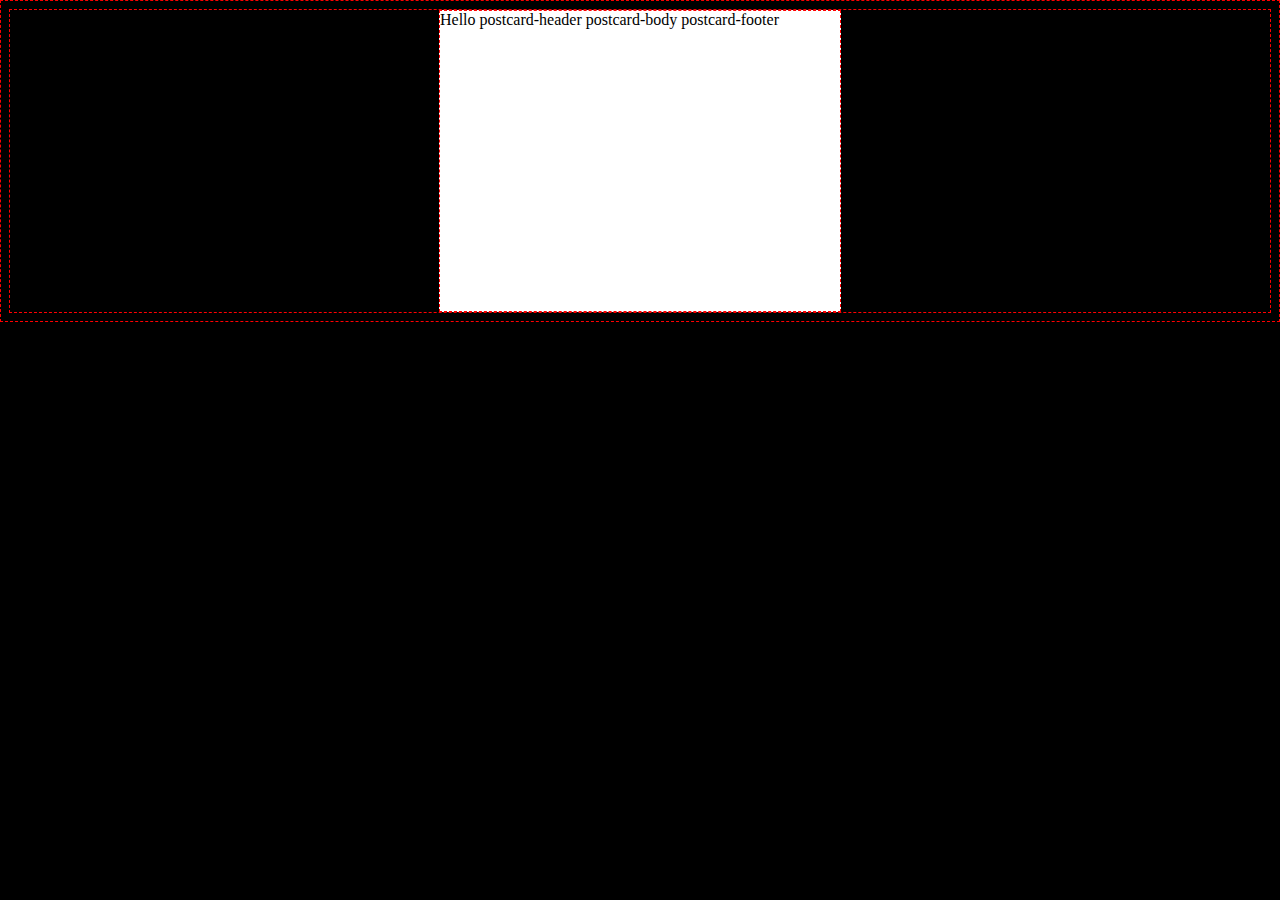
<file: .learn/resets/11-postcard-divisions/index.html>
<!DOCTYPE html>
<html lang="en">
	<head>
		<link rel="stylesheet" href="styles.css" <meta charset="UTF-8" />
		<meta name="viewport" content="width=device-width, initial-scale=1.0" />
		<title>Document</title>
	</head>
	<body>
		<div class="postcard">Hello
            postcard-header
            postcard-body
            postcard-footer

	</body>
</html>
</file>
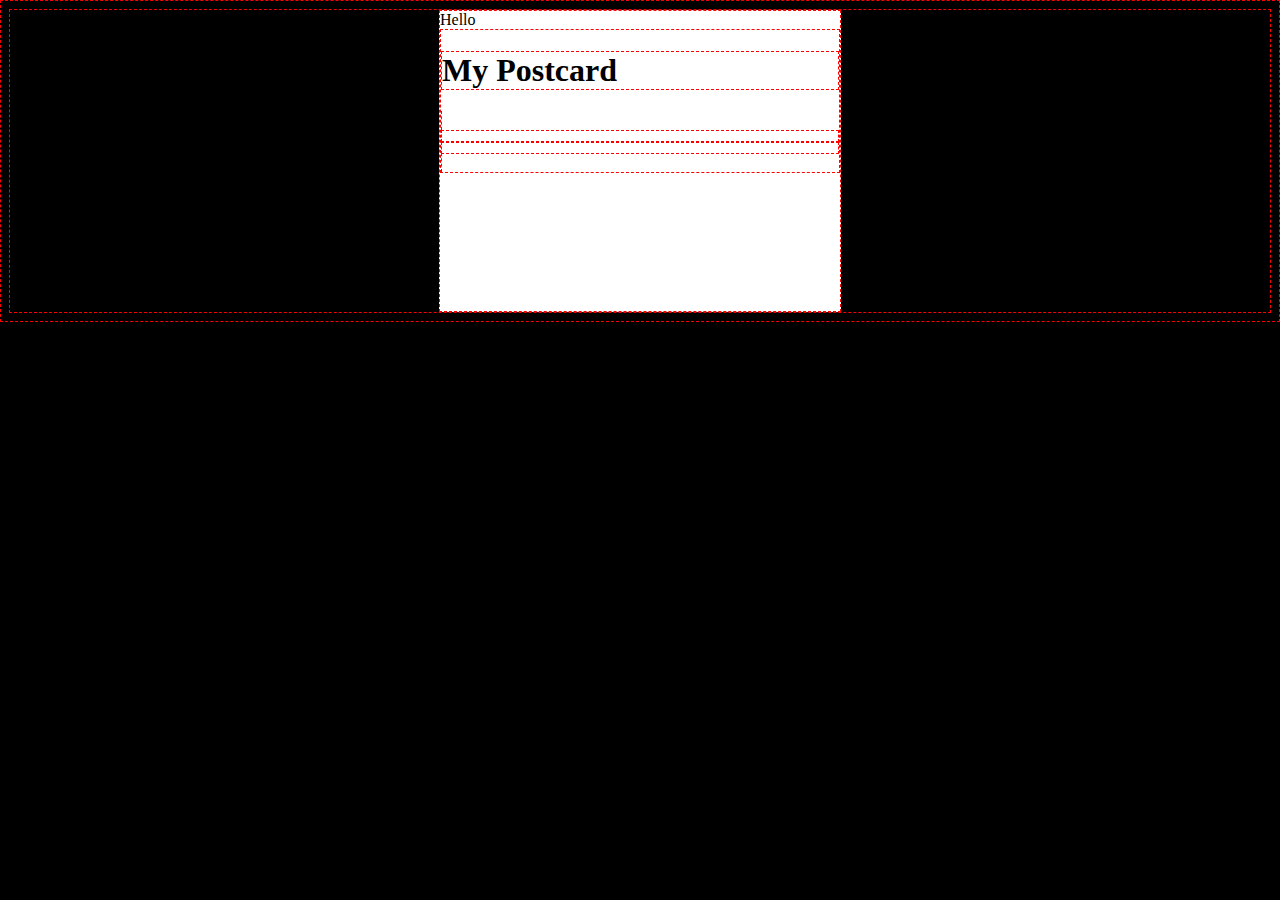
<file: .learn/resets/11.1-header-content/index.html>
<!DOCTYPE html>
<html lang="en">
	<head>
		<link rel="stylesheet" href="styles.css" <meta charset="UTF-8" />
		<meta name="viewport" content="width=device-width, initial-scale=1.0" />
		<title>Document</title>
	</head>
	<body>
		<div class="postcard">
			Hello
			<div class="postcard-header">
                <h1>My Postcard</h1>
                <img=
            </div>
			<div class="postcard-body"></div>
			<div class="postcard-footer"></div>
		</div>
	</body>
</html>
</file>
<file: .learn/resets/11-postcard-divisions/styles.css>
body {
	background: black;
}
* {
	border: 1px dashed red;
	min-height: 10px;
}
.postcard {
	background: white;
	width: 400px;
	height: 300px;
	margin: auto;
}
</file>
<file: .learn/resets/11.1-header-content/styles.css>
body {
	background: black;
}
* {
	border: 1px dashed red;
	min-height: 10px;
}
.postcard {
	background: white;
	width: 400px;
	height: 300px;
	margin: auto;
}
</file>
